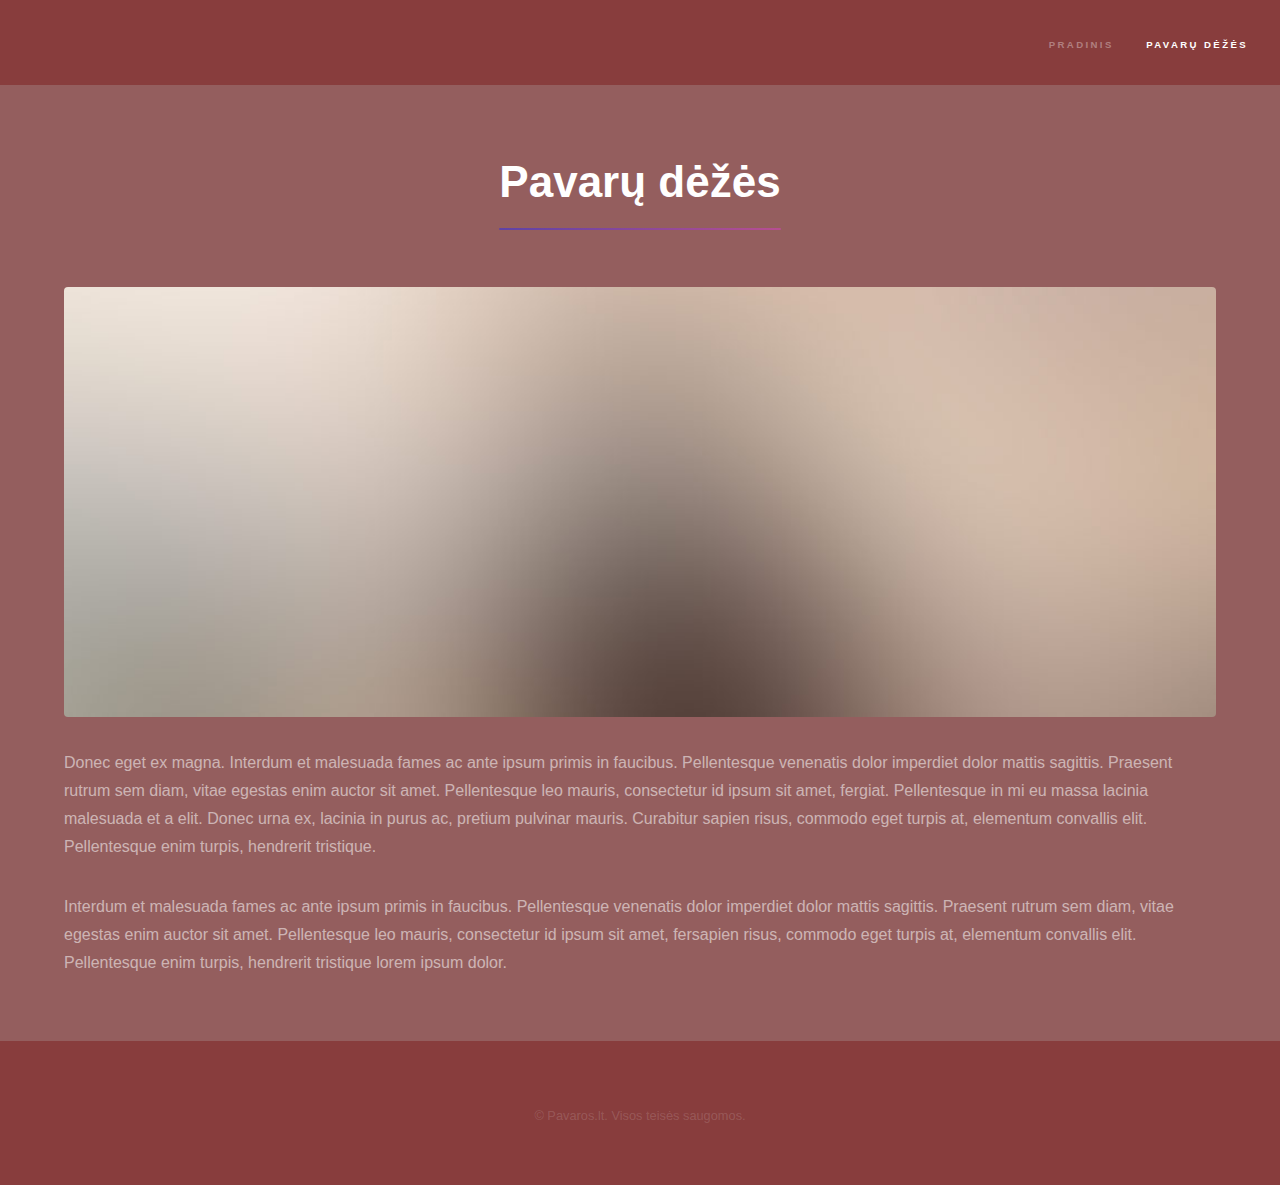
<file: generic.html>
<!DOCTYPE HTML>
<html>
	<head>
		<title>Pavarų dėžių, reduktorių, paskirstymo dėžių, sankabų taisymas.</title>
		<meta charset="utf-8" />
		<meta name="viewport" content="width=device-width, initial-scale=1, user-scalable=no" />
		<link rel="stylesheet" href="assets/css/main.css" />
		<noscript><link rel="stylesheet" href="assets/css/noscript.css" /></noscript>
	</head>
	<body class="is-preload">
			<header id="header">
				<nav>
					<ul>
						<li><a href="index.html">Pradinis</a></li>
						<li><a href="generic.html" class="active">Pavarų dėžės</a></li>
					</ul>
				</nav>
			</header>

		
			<div id="wrapper">
					<section id="main" class="wrapper">
						<div class="inner">
							<h1 class="major">Pavarų dėžės</h1>
							<span class="image fit"><img src="images/pic04.jpg" alt="" /></span>
							<p>Donec eget ex magna. Interdum et malesuada fames ac ante ipsum primis in faucibus. Pellentesque venenatis dolor imperdiet dolor mattis sagittis. Praesent rutrum sem diam, vitae egestas enim auctor sit amet. Pellentesque leo mauris, consectetur id ipsum sit amet, fergiat. Pellentesque in mi eu massa lacinia malesuada et a elit. Donec urna ex, lacinia in purus ac, pretium pulvinar mauris. Curabitur sapien risus, commodo eget turpis at, elementum convallis elit. Pellentesque enim turpis, hendrerit tristique.</p>
							<p>Interdum et malesuada fames ac ante ipsum primis in faucibus. Pellentesque venenatis dolor imperdiet dolor mattis sagittis. Praesent rutrum sem diam, vitae egestas enim auctor sit amet. Pellentesque leo mauris, consectetur id ipsum sit amet, fersapien risus, commodo eget turpis at, elementum convallis elit. Pellentesque enim turpis, hendrerit tristique lorem ipsum dolor.</p>
						</div>
					</section>

			</div>

		
			<footer id="footer" class="wrapper alt">
				<div class="inner">
					<ul class="menu">
						<li>&copy; Pavaros.lt. Visos teisės saugomos.</li>
					</ul>
				</div>
			</footer>

			<script src="assets/js/jquery.min.js"></script>
			<script src="assets/js/jquery.scrollex.min.js"></script>
			<script src="assets/js/jquery.scrolly.min.js"></script>
			<script src="assets/js/browser.min.js"></script>
			<script src="assets/js/breakpoints.min.js"></script>
			<script src="assets/js/util.js"></script>
			<script src="assets/js/main.js"></script>

	</body>
</html>
</file>
<file: assets/css/noscript.css>
/*
	Hyperspace by HTML5 UP
	html5up.net | @ajlkn
	Free for personal and commercial use under the CCA 3.0 license (html5up.net/license)
*/

/* Spotlights */

	.spotlights > section > .image:before {
		opacity: 0 !important;
	}

	.spotlights > section > .content > .inner {
		-moz-transform: none !important;
		-webkit-transform: none !important;
		-ms-transform: none !important;
		transform: none !important;
		opacity: 1 !important;
	}

/* Wrapper */

	.wrapper > .inner {
		opacity: 1 !important;
		-moz-transform: none !important;
		-webkit-transform: none !important;
		-ms-transform: none !important;
		transform: none !important;
	}

/* Sidebar */

	#sidebar > .inner {
		opacity: 1 !important;
	}

	#sidebar nav > ul > li {
		-moz-transform: none !important;
		-webkit-transform: none !important;
		-ms-transform: none !important;
		transform: none !important;
		opacity: 1 !important;
	}
</file>
<file: assets/css/main.css>
@import url(fontawesome-all.min.css);


html, body, div, span, applet, object,
iframe, h1, h2, h3, h4, h5, h6, p, blockquote,
pre, a, abbr, acronym, address, big, cite,
code, del, dfn, em, img, ins, kbd, q, s, samp,
small, strike, strong, sub, sup, tt, var, b,
u, i, center, dl, dt, dd, ol, ul, li, fieldset,
form, label, legend, table, caption, tbody,
tfoot, thead, tr, th, td, article, aside,
canvas, details, embed, figure, figcaption,
footer, header, hgroup, menu, nav, output, ruby,
section, summary, time, mark, audio, video {
	margin: 0;
	padding: 0;
	border: 0;
	font-size: 100%;
	font: inherit;
	vertical-align: baseline;}

article, aside, details, figcaption, figure,
footer, header, hgroup, menu, nav, section {
	display: block;}

#logo {
	width: 500px;
	height: 500px;
	display: flex;
}

body {
	line-height: 1;
}

ol, ul {
	list-style: none;
}

blockquote, q {
	quotes: none;
}

	blockquote:before, blockquote:after, q:before, q:after {
		content: '';
		content: none;
	}

table {
	border-collapse: collapse;
	border-spacing: 0;
}

body {
	-webkit-text-size-adjust: none;
}

mark {
	background-color: transparent;
	color: inherit;
}

input::-moz-focus-inner {
	border: 0;
	padding: 0;
}

input, select, textarea {
	-moz-appearance: none;
	-webkit-appearance: none;
	-ms-appearance: none;
	appearance: none;
}

/* Basic */

	@-ms-viewport {
		width: device-width;
	}

	body {
		-ms-overflow-style: scrollbar;
	}

	@media screen and (max-width: 480px) {

		html, body {
			min-width: 320px;
		}

	}

	html {
		box-sizing: border-box;
	}

	*, *:before, *:after {
		box-sizing: inherit;
	}

	body {
		background: #312450;
	}

		body.is-preload *, body.is-preload *:before, body.is-preload *:after {
			-moz-animation: none !important;
			-webkit-animation: none !important;
			-ms-animation: none !important;
			animation: none !important;
			-moz-transition: none !important;
			-webkit-transition: none !important;
			-ms-transition: none !important;
			transition: none !important;
		}

/* Type */

	body, input, select, textarea {
		color: rgba(255, 255, 255, 0.55);
		font-family: Arial, Helvetica, sans-serif;
		font-size: 16.5pt;
		font-weight: normal;
		line-height: 1.75;
	}

		@media screen and (max-width: 1680px) {

			body, input, select, textarea {
				font-size: 13pt;
			}

		}

		@media screen and (max-width: 1280px) {

			body, input, select, textarea {
				font-size: 12pt;
			}

		}

		@media screen and (max-width: 360px) {

			body, input, select, textarea {
				font-size: 11pt;
			}

		}

	a {
		-moz-transition: color 0.2s ease, border-bottom-color 0.2s ease;
		-webkit-transition: color 0.2s ease, border-bottom-color 0.2s ease;
		-ms-transition: color 0.2s ease, border-bottom-color 0.2s ease;
		transition: color 0.2s ease, border-bottom-color 0.2s ease;
		border-bottom: dotted 1px rgba(255, 255, 255, 0.35);
		color: inherit;
		text-decoration: none;
	}

		a:hover {
			border-bottom-color: transparent;
			color: #ffffff;
		}

	strong, b {
		color: #ffffff;
		font-weight: bold;
	}

	em, i {
		font-style: italic;
	}

	p {
		margin: 0 0 2em 0;
	}

	h1, h2, h3, h4, h5, h6 {
		color: #ffffff;
		font-weight: bold;
		line-height: 1.5;
		margin: 0 0 0.5em 0;
	}

		h1 a, h2 a, h3 a, h4 a, h5 a, h6 a {
			color: inherit;
			text-decoration: none;
		}

	h1 {
		font-size: 2.75em;
		display: flex;
		justify-content: center;
		align-self: center;
	}

		h1.major {
			margin: 0 0 1.3em 0;
			position: relative;
			padding-bottom: 0.35em;
		}

			h1.major:after {
				background-image: -moz-linear-gradient(to right, #5e42a6, #b74e91);
				background-image: -webkit-linear-gradient(to right, #5e42a6, #b74e91);
				background-image: -ms-linear-gradient(to right, #5e42a6, #b74e91);
				background-image: linear-gradient(to right, #5e42a6, #b74e91);
				-moz-transition: max-width 0.2s ease;
				-webkit-transition: max-width 0.2s ease;
				-ms-transition: max-width 0.2s ease;
				transition: max-width 0.2s ease;
				border-radius: 0.2em;
				bottom: 0;
				content: '';
				height: 0.05em;
				position: absolute;
				right: 0;
				width: 100%;
			}

	h2 {
		font-size: 1.75em;
	}

	h3 {
		font-size: 1.1em;
	}

	h4 {
		font-size: 1em;
	}

	h5 {
		font-size: 0.8em;
	}

	h6 {
		font-size: 0.6em;
	}

	@media screen and (max-width: 736px) {

		h1 {
			font-size: 2em;
		}

		h2 {
			font-size: 1.25em;
		}

		h3 {
			font-size: 1em;
		}

		h4 {
			font-size: 0.8em;
		}

		h5 {
			font-size: 0.6em;
		}

		h6 {
			font-size: 0.6em;
		}

	}

	sub {
		font-size: 0.8em;
		position: relative;
		top: 0.5em;
	}

	sup {
		font-size: 0.8em;
		position: relative;
		top: -0.5em;
	}

	blockquote {
		border-left: solid 4px rgba(255, 255, 255, 0.15);
		font-style: italic;
		margin: 0 0 2em 0;
		padding: 0.5em 0 0.5em 2em;
	}

	code {
		background: rgba(255, 255, 255, 0.05);
		border-radius: 0.25em;
		border: solid 1px rgba(255, 255, 255, 0.15);
		font-family: "Courier New", monospace;
		font-size: 0.9em;
		margin: 0 0.25em;
		padding: 0.25em 0.65em;
	}

	pre {
		-webkit-overflow-scrolling: touch;
		font-family: "Courier New", monospace;
		font-size: 0.9em;
		margin: 0 0 2em 0;
	}

		pre code {
			display: block;
			line-height: 1.75em;
			padding: 1em 1.5em;
			overflow-x: auto;
		}

	hr {
		border: 0;
		border-bottom: solid 1px rgba(255, 255, 255, 0.15);
		margin: 2em 0;
	}

		hr.major {
			margin: 3em 0;
		}

	.align-left {
		text-align: left;
	}

	.align-center {
		text-align: center;
	}

	.align-right {
		text-align: right;
	}

/* Row */

	.row {
		display: flex;
		flex-wrap: wrap;
		box-sizing: border-box;
		align-items: stretch;
	}

		.row > * {
			box-sizing: border-box;
		}

		.row.gtr-uniform > * > :last-child {
			margin-bottom: 0;
		}

		.row.aln-left {
			justify-content: flex-start;
		}

		.row.aln-center {
			justify-content: center;
		}

		.row.aln-right {
			justify-content: flex-end;
		}

		.row.aln-top {
			align-items: flex-start;
		}

		.row.aln-middle {
			align-items: center;
		}

		.row.aln-bottom {
			align-items: flex-end;
		}

		.row > .imp {
			order: -1;
		}

		.row > .col-1 {
			width: 8.33333%;
		}

		.row > .off-1 {
			margin-left: 8.33333%;
		}

		.row > .col-2 {
			width: 16.66667%;
		}

		.row > .off-2 {
			margin-left: 16.66667%;
		}

		.row > .col-3 {
			width: 25%;
		}

		.row > .off-3 {
			margin-left: 25%;
		}

		.row > .col-4 {
			width: 33.33333%;
		}

		.row > .off-4 {
			margin-left: 33.33333%;
		}

		.row > .col-5 {
			width: 41.66667%;
		}

		.row > .off-5 {
			margin-left: 41.66667%;
		}

		.row > .col-6 {
			width: 50%;
		}

		.row > .off-6 {
			margin-left: 50%;
		}

		.row > .col-7 {
			width: 58.33333%;
		}

		.row > .off-7 {
			margin-left: 58.33333%;
		}

		.row > .col-8 {
			width: 66.66667%;
		}

		.row > .off-8 {
			margin-left: 66.66667%;
		}

		.row > .col-9 {
			width: 75%;
		}

		.row > .off-9 {
			margin-left: 75%;
		}

		.row > .col-10 {
			width: 83.33333%;
		}

		.row > .off-10 {
			margin-left: 83.33333%;
		}

		.row > .col-11 {
			width: 91.66667%;
		}

		.row > .off-11 {
			margin-left: 91.66667%;
		}

		.row > .col-12 {
			width: 100%;
		}

		.row > .off-12 {
			margin-left: 100%;
		}

		.row.gtr-0 {
			margin-top: 0;
			margin-left: 0em;
		}

			.row.gtr-0 > * {
				padding: 0 0 0 0em;
			}

			.row.gtr-0.gtr-uniform {
				margin-top: 0em;
			}

				.row.gtr-0.gtr-uniform > * {
					padding-top: 0em;
				}

		.row.gtr-25 {
			margin-top: 0;
			margin-left: -0.375em;
		}

			.row.gtr-25 > * {
				padding: 0 0 0 0.375em;
			}

			.row.gtr-25.gtr-uniform {
				margin-top: -0.375em;
			}

				.row.gtr-25.gtr-uniform > * {
					padding-top: 0.375em;
				}

		.row.gtr-50 {
			margin-top: 0;
			margin-left: -0.75em;
		}

			.row.gtr-50 > * {
				padding: 0 0 0 0.75em;
			}

			.row.gtr-50.gtr-uniform {
				margin-top: -0.75em;
			}

				.row.gtr-50.gtr-uniform > * {
					padding-top: 0.75em;
				}

		.row {
			margin-top: 0;
			margin-left: -1.5em;
		}

			.row > * {
				padding: 0 0 0 1.5em;
			}

			.row.gtr-uniform {
				margin-top: -1.5em;
			}

				.row.gtr-uniform > * {
					padding-top: 1.5em;
				}

		.row.gtr-150 {
			margin-top: 0;
			margin-left: -2.25em;
		}

			.row.gtr-150 > * {
				padding: 0 0 0 2.25em;
			}

			.row.gtr-150.gtr-uniform {
				margin-top: -2.25em;
			}

				.row.gtr-150.gtr-uniform > * {
					padding-top: 2.25em;
				}

		.row.gtr-200 {
			margin-top: 0;
			margin-left: -3em;
		}

			.row.gtr-200 > * {
				padding: 0 0 0 3em;
			}

			.row.gtr-200.gtr-uniform {
				margin-top: -3em;
			}

				.row.gtr-200.gtr-uniform > * {
					padding-top: 3em;
				}

		@media screen and (max-width: 1680px) {

			.row {
				display: flex;
				flex-wrap: wrap;
				box-sizing: border-box;
				align-items: stretch;
			}

				.row > * {
					box-sizing: border-box;
				}

				.row.gtr-uniform > * > :last-child {
					margin-bottom: 0;
				}

				.row.aln-left {
					justify-content: flex-start;
				}

				.row.aln-center {
					justify-content: center;
				}

				.row.aln-right {
					justify-content: flex-end;
				}

				.row.aln-top {
					align-items: flex-start;
				}

				.row.aln-middle {
					align-items: center;
				}

				.row.aln-bottom {
					align-items: flex-end;
				}

				.row > .imp-xlarge {
					order: -1;
				}

				.row > .col-1-xlarge {
					width: 8.33333%;
				}

				.row > .off-1-xlarge {
					margin-left: 8.33333%;
				}

				.row > .col-2-xlarge {
					width: 16.66667%;
				}

				.row > .off-2-xlarge {
					margin-left: 16.66667%;
				}

				.row > .col-3-xlarge {
					width: 25%;
				}

				.row > .off-3-xlarge {
					margin-left: 25%;
				}

				.row > .col-4-xlarge {
					width: 33.33333%;
				}

				.row > .off-4-xlarge {
					margin-left: 33.33333%;
				}

				.row > .col-5-xlarge {
					width: 41.66667%;
				}

				.row > .off-5-xlarge {
					margin-left: 41.66667%;
				}

				.row > .col-6-xlarge {
					width: 50%;
				}

				.row > .off-6-xlarge {
					margin-left: 50%;
				}

				.row > .col-7-xlarge {
					width: 58.33333%;
				}

				.row > .off-7-xlarge {
					margin-left: 58.33333%;
				}

				.row > .col-8-xlarge {
					width: 66.66667%;
				}

				.row > .off-8-xlarge {
					margin-left: 66.66667%;
				}

				.row > .col-9-xlarge {
					width: 75%;
				}

				.row > .off-9-xlarge {
					margin-left: 75%;
				}

				.row > .col-10-xlarge {
					width: 83.33333%;
				}

				.row > .off-10-xlarge {
					margin-left: 83.33333%;
				}

				.row > .col-11-xlarge {
					width: 91.66667%;
				}

				.row > .off-11-xlarge {
					margin-left: 91.66667%;
				}

				.row > .col-12-xlarge {
					width: 100%;
				}

				.row > .off-12-xlarge {
					margin-left: 100%;
				}

				.row.gtr-0 {
					margin-top: 0;
					margin-left: 0em;
				}

					.row.gtr-0 > * {
						padding: 0 0 0 0em;
					}

					.row.gtr-0.gtr-uniform {
						margin-top: 0em;
					}

						.row.gtr-0.gtr-uniform > * {
							padding-top: 0em;
						}

				.row.gtr-25 {
					margin-top: 0;
					margin-left: -0.375em;
				}

					.row.gtr-25 > * {
						padding: 0 0 0 0.375em;
					}

					.row.gtr-25.gtr-uniform {
						margin-top: -0.375em;
					}

						.row.gtr-25.gtr-uniform > * {
							padding-top: 0.375em;
						}

				.row.gtr-50 {
					margin-top: 0;
					margin-left: -0.75em;
				}

					.row.gtr-50 > * {
						padding: 0 0 0 0.75em;
					}

					.row.gtr-50.gtr-uniform {
						margin-top: -0.75em;
					}

						.row.gtr-50.gtr-uniform > * {
							padding-top: 0.75em;
						}

				.row {
					margin-top: 0;
					margin-left: -1.5em;
				}

					.row > * {
						padding: 0 0 0 1.5em;
					}

					.row.gtr-uniform {
						margin-top: -1.5em;
					}

						.row.gtr-uniform > * {
							padding-top: 1.5em;
						}

				.row.gtr-150 {
					margin-top: 0;
					margin-left: -2.25em;
				}

					.row.gtr-150 > * {
						padding: 0 0 0 2.25em;
					}

					.row.gtr-150.gtr-uniform {
						margin-top: -2.25em;
					}

						.row.gtr-150.gtr-uniform > * {
							padding-top: 2.25em;
						}

				.row.gtr-200 {
					margin-top: 0;
					margin-left: -3em;
				}

					.row.gtr-200 > * {
						padding: 0 0 0 3em;
					}

					.row.gtr-200.gtr-uniform {
						margin-top: -3em;
					}

						.row.gtr-200.gtr-uniform > * {
							padding-top: 3em;
						}

		}

		@media screen and (max-width: 1280px) {

			.row {
				display: flex;
				flex-wrap: wrap;
				box-sizing: border-box;
				align-items: stretch;
			}

				.row > * {
					box-sizing: border-box;
				}

				.row.gtr-uniform > * > :last-child {
					margin-bottom: 0;
				}

				.row.aln-left {
					justify-content: flex-start;
				}

				.row.aln-center {
					justify-content: center;
				}

				.row.aln-right {
					justify-content: flex-end;
				}

				.row.aln-top {
					align-items: flex-start;
				}

				.row.aln-middle {
					align-items: center;
				}

				.row.aln-bottom {
					align-items: flex-end;
				}

				.row > .imp-large {
					order: -1;
				}

				.row > .col-1-large {
					width: 8.33333%;
				}

				.row > .off-1-large {
					margin-left: 8.33333%;
				}

				.row > .col-2-large {
					width: 16.66667%;
				}

				.row > .off-2-large {
					margin-left: 16.66667%;
				}

				.row > .col-3-large {
					width: 25%;
				}

				.row > .off-3-large {
					margin-left: 25%;
				}

				.row > .col-4-large {
					width: 33.33333%;
				}

				.row > .off-4-large {
					margin-left: 33.33333%;
				}

				.row > .col-5-large {
					width: 41.66667%;
				}

				.row > .off-5-large {
					margin-left: 41.66667%;
				}

				.row > .col-6-large {
					width: 50%;
				}

				.row > .off-6-large {
					margin-left: 50%;
				}

				.row > .col-7-large {
					width: 58.33333%;
				}

				.row > .off-7-large {
					margin-left: 58.33333%;
				}

				.row > .col-8-large {
					width: 66.66667%;
				}

				.row > .off-8-large {
					margin-left: 66.66667%;
				}

				.row > .col-9-large {
					width: 75%;
				}

				.row > .off-9-large {
					margin-left: 75%;
				}

				.row > .col-10-large {
					width: 83.33333%;
				}

				.row > .off-10-large {
					margin-left: 83.33333%;
				}

				.row > .col-11-large {
					width: 91.66667%;
				}

				.row > .off-11-large {
					margin-left: 91.66667%;
				}

				.row > .col-12-large {
					width: 100%;
				}

				.row > .off-12-large {
					margin-left: 100%;
				}

				.row.gtr-0 {
					margin-top: 0;
					margin-left: 0em;
				}

					.row.gtr-0 > * {
						padding: 0 0 0 0em;
					}

					.row.gtr-0.gtr-uniform {
						margin-top: 0em;
					}

						.row.gtr-0.gtr-uniform > * {
							padding-top: 0em;
						}

				.row.gtr-25 {
					margin-top: 0;
					margin-left: -0.375em;
				}

					.row.gtr-25 > * {
						padding: 0 0 0 0.375em;
					}

					.row.gtr-25.gtr-uniform {
						margin-top: -0.375em;
					}

						.row.gtr-25.gtr-uniform > * {
							padding-top: 0.375em;
						}

				.row.gtr-50 {
					margin-top: 0;
					margin-left: -0.75em;
				}

					.row.gtr-50 > * {
						padding: 0 0 0 0.75em;
					}

					.row.gtr-50.gtr-uniform {
						margin-top: -0.75em;
					}

						.row.gtr-50.gtr-uniform > * {
							padding-top: 0.75em;
						}

				.row {
					margin-top: 0;
					margin-left: -1.5em;
				}

					.row > * {
						padding: 0 0 0 1.5em;
					}

					.row.gtr-uniform {
						margin-top: -1.5em;
					}

						.row.gtr-uniform > * {
							padding-top: 1.5em;
						}

				.row.gtr-150 {
					margin-top: 0;
					margin-left: -2.25em;
				}

					.row.gtr-150 > * {
						padding: 0 0 0 2.25em;
					}

					.row.gtr-150.gtr-uniform {
						margin-top: -2.25em;
					}

						.row.gtr-150.gtr-uniform > * {
							padding-top: 2.25em;
						}

				.row.gtr-200 {
					margin-top: 0;
					margin-left: -3em;
				}

					.row.gtr-200 > * {
						padding: 0 0 0 3em;
					}

					.row.gtr-200.gtr-uniform {
						margin-top: -3em;
					}

						.row.gtr-200.gtr-uniform > * {
							padding-top: 3em;
						}

		}

		@media screen and (max-width: 980px) {

			.row {
				display: flex;
				flex-wrap: wrap;
				box-sizing: border-box;
				align-items: stretch;
			}

				.row > * {
					box-sizing: border-box;
				}

				.row.gtr-uniform > * > :last-child {
					margin-bottom: 0;
				}

				.row.aln-left {
					justify-content: flex-start;
				}

				.row.aln-center {
					justify-content: center;
				}

				.row.aln-right {
					justify-content: flex-end;
				}

				.row.aln-top {
					align-items: flex-start;
				}

				.row.aln-middle {
					align-items: center;
				}

				.row.aln-bottom {
					align-items: flex-end;
				}

				.row > .imp-medium {
					order: -1;
				}

				.row > .col-1-medium {
					width: 8.33333%;
				}

				.row > .off-1-medium {
					margin-left: 8.33333%;
				}

				.row > .col-2-medium {
					width: 16.66667%;
				}

				.row > .off-2-medium {
					margin-left: 16.66667%;
				}

				.row > .col-3-medium {
					width: 25%;
				}

				.row > .off-3-medium {
					margin-left: 25%;
				}

				.row > .col-4-medium {
					width: 33.33333%;
				}

				.row > .off-4-medium {
					margin-left: 33.33333%;
				}

				.row > .col-5-medium {
					width: 41.66667%;
				}

				.row > .off-5-medium {
					margin-left: 41.66667%;
				}

				.row > .col-6-medium {
					width: 50%;
				}

				.row > .off-6-medium {
					margin-left: 50%;
				}

				.row > .col-7-medium {
					width: 58.33333%;
				}

				.row > .off-7-medium {
					margin-left: 58.33333%;
				}

				.row > .col-8-medium {
					width: 66.66667%;
				}

				.row > .off-8-medium {
					margin-left: 66.66667%;
				}

				.row > .col-9-medium {
					width: 75%;
				}

				.row > .off-9-medium {
					margin-left: 75%;
				}

				.row > .col-10-medium {
					width: 83.33333%;
				}

				.row > .off-10-medium {
					margin-left: 83.33333%;
				}

				.row > .col-11-medium {
					width: 91.66667%;
				}

				.row > .off-11-medium {
					margin-left: 91.66667%;
				}

				.row > .col-12-medium {
					width: 100%;
				}

				.row > .off-12-medium {
					margin-left: 100%;
				}

				.row.gtr-0 {
					margin-top: 0;
					margin-left: 0em;
				}

					.row.gtr-0 > * {
						padding: 0 0 0 0em;
					}

					.row.gtr-0.gtr-uniform {
						margin-top: 0em;
					}

						.row.gtr-0.gtr-uniform > * {
							padding-top: 0em;
						}

				.row.gtr-25 {
					margin-top: 0;
					margin-left: -0.375em;
				}

					.row.gtr-25 > * {
						padding: 0 0 0 0.375em;
					}

					.row.gtr-25.gtr-uniform {
						margin-top: -0.375em;
					}

						.row.gtr-25.gtr-uniform > * {
							padding-top: 0.375em;
						}

				.row.gtr-50 {
					margin-top: 0;
					margin-left: -0.75em;
				}

					.row.gtr-50 > * {
						padding: 0 0 0 0.75em;
					}

					.row.gtr-50.gtr-uniform {
						margin-top: -0.75em;
					}

						.row.gtr-50.gtr-uniform > * {
							padding-top: 0.75em;
						}

				.row {
					margin-top: 0;
					margin-left: -1.5em;
				}

					.row > * {
						padding: 0 0 0 1.5em;
					}

					.row.gtr-uniform {
						margin-top: -1.5em;
					}

						.row.gtr-uniform > * {
							padding-top: 1.5em;
						}

				.row.gtr-150 {
					margin-top: 0;
					margin-left: -2.25em;
				}

					.row.gtr-150 > * {
						padding: 0 0 0 2.25em;
					}

					.row.gtr-150.gtr-uniform {
						margin-top: -2.25em;
					}

						.row.gtr-150.gtr-uniform > * {
							padding-top: 2.25em;
						}

				.row.gtr-200 {
					margin-top: 0;
					margin-left: -3em;
				}

					.row.gtr-200 > * {
						padding: 0 0 0 3em;
					}

					.row.gtr-200.gtr-uniform {
						margin-top: -3em;
					}

						.row.gtr-200.gtr-uniform > * {
							padding-top: 3em;
						}

		}

		@media screen and (max-width: 736px) {

			.row {
				display: flex;
				flex-wrap: wrap;
				box-sizing: border-box;
				align-items: stretch;
			}

				.row > * {
					box-sizing: border-box;
				}

				.row.gtr-uniform > * > :last-child {
					margin-bottom: 0;
				}

				.row.aln-left {
					justify-content: flex-start;
				}

				.row.aln-center {
					justify-content: center;
				}

				.row.aln-right {
					justify-content: flex-end;
				}

				.row.aln-top {
					align-items: flex-start;
				}

				.row.aln-middle {
					align-items: center;
				}

				.row.aln-bottom {
					align-items: flex-end;
				}

				.row > .imp-small {
					order: -1;
				}

				.row > .col-1-small {
					width: 8.33333%;
				}

				.row > .off-1-small {
					margin-left: 8.33333%;
				}

				.row > .col-2-small {
					width: 16.66667%;
				}

				.row > .off-2-small {
					margin-left: 16.66667%;
				}

				.row > .col-3-small {
					width: 25%;
				}

				.row > .off-3-small {
					margin-left: 25%;
				}

				.row > .col-4-small {
					width: 33.33333%;
				}

				.row > .off-4-small {
					margin-left: 33.33333%;
				}

				.row > .col-5-small {
					width: 41.66667%;
				}

				.row > .off-5-small {
					margin-left: 41.66667%;
				}

				.row > .col-6-small {
					width: 50%;
				}

				.row > .off-6-small {
					margin-left: 50%;
				}

				.row > .col-7-small {
					width: 58.33333%;
				}

				.row > .off-7-small {
					margin-left: 58.33333%;
				}

				.row > .col-8-small {
					width: 66.66667%;
				}

				.row > .off-8-small {
					margin-left: 66.66667%;
				}

				.row > .col-9-small {
					width: 75%;
				}

				.row > .off-9-small {
					margin-left: 75%;
				}

				.row > .col-10-small {
					width: 83.33333%;
				}

				.row > .off-10-small {
					margin-left: 83.33333%;
				}

				.row > .col-11-small {
					width: 91.66667%;
				}

				.row > .off-11-small {
					margin-left: 91.66667%;
				}

				.row > .col-12-small {
					width: 100%;
				}

				.row > .off-12-small {
					margin-left: 100%;
				}

				.row.gtr-0 {
					margin-top: 0;
					margin-left: 0em;
				}

					.row.gtr-0 > * {
						padding: 0 0 0 0em;
					}

					.row.gtr-0.gtr-uniform {
						margin-top: 0em;
					}

						.row.gtr-0.gtr-uniform > * {
							padding-top: 0em;
						}

				.row.gtr-25 {
					margin-top: 0;
					margin-left: -0.375em;
				}

					.row.gtr-25 > * {
						padding: 0 0 0 0.375em;
					}

					.row.gtr-25.gtr-uniform {
						margin-top: -0.375em;
					}

						.row.gtr-25.gtr-uniform > * {
							padding-top: 0.375em;
						}

				.row.gtr-50 {
					margin-top: 0;
					margin-left: -0.75em;
				}

					.row.gtr-50 > * {
						padding: 0 0 0 0.75em;
					}

					.row.gtr-50.gtr-uniform {
						margin-top: -0.75em;
					}

						.row.gtr-50.gtr-uniform > * {
							padding-top: 0.75em;
						}

				.row {
					margin-top: 0;
					margin-left: -1.5em;
				}

					.row > * {
						padding: 0 0 0 1.5em;
					}

					.row.gtr-uniform {
						margin-top: -1.5em;
					}

						.row.gtr-uniform > * {
							padding-top: 1.5em;
						}

				.row.gtr-150 {
					margin-top: 0;
					margin-left: -2.25em;
				}

					.row.gtr-150 > * {
						padding: 0 0 0 2.25em;
					}

					.row.gtr-150.gtr-uniform {
						margin-top: -2.25em;
					}

						.row.gtr-150.gtr-uniform > * {
							padding-top: 2.25em;
						}

				.row.gtr-200 {
					margin-top: 0;
					margin-left: -3em;
				}

					.row.gtr-200 > * {
						padding: 0 0 0 3em;
					}

					.row.gtr-200.gtr-uniform {
						margin-top: -3em;
					}

						.row.gtr-200.gtr-uniform > * {
							padding-top: 3em;
						}

		}

		@media screen and (max-width: 480px) {

			.row {
				display: flex;
				flex-wrap: wrap;
				box-sizing: border-box;
				align-items: stretch;
			}

				.row > * {
					box-sizing: border-box;
				}

				.row.gtr-uniform > * > :last-child {
					margin-bottom: 0;
				}

				.row.aln-left {
					justify-content: flex-start;
				}

				.row.aln-center {
					justify-content: center;
				}

				.row.aln-right {
					justify-content: flex-end;
				}

				.row.aln-top {
					align-items: flex-start;
				}

				.row.aln-middle {
					align-items: center;
				}

				.row.aln-bottom {
					align-items: flex-end;
				}

				.row > .imp-xsmall {
					order: -1;
				}

				.row > .col-1-xsmall {
					width: 8.33333%;
				}

				.row > .off-1-xsmall {
					margin-left: 8.33333%;
				}

				.row > .col-2-xsmall {
					width: 16.66667%;
				}

				.row > .off-2-xsmall {
					margin-left: 16.66667%;
				}

				.row > .col-3-xsmall {
					width: 25%;
				}

				.row > .off-3-xsmall {
					margin-left: 25%;
				}

				.row > .col-4-xsmall {
					width: 33.33333%;
				}

				.row > .off-4-xsmall {
					margin-left: 33.33333%;
				}

				.row > .col-5-xsmall {
					width: 41.66667%;
				}

				.row > .off-5-xsmall {
					margin-left: 41.66667%;
				}

				.row > .col-6-xsmall {
					width: 50%;
				}

				.row > .off-6-xsmall {
					margin-left: 50%;
				}

				.row > .col-7-xsmall {
					width: 58.33333%;
				}

				.row > .off-7-xsmall {
					margin-left: 58.33333%;
				}

				.row > .col-8-xsmall {
					width: 66.66667%;
				}

				.row > .off-8-xsmall {
					margin-left: 66.66667%;
				}

				.row > .col-9-xsmall {
					width: 75%;
				}

				.row > .off-9-xsmall {
					margin-left: 75%;
				}

				.row > .col-10-xsmall {
					width: 83.33333%;
				}

				.row > .off-10-xsmall {
					margin-left: 83.33333%;
				}

				.row > .col-11-xsmall {
					width: 91.66667%;
				}

				.row > .off-11-xsmall {
					margin-left: 91.66667%;
				}

				.row > .col-12-xsmall {
					width: 100%;
				}

				.row > .off-12-xsmall {
					margin-left: 100%;
				}

				.row.gtr-0 {
					margin-top: 0;
					margin-left: 0em;
				}

					.row.gtr-0 > * {
						padding: 0 0 0 0em;
					}

					.row.gtr-0.gtr-uniform {
						margin-top: 0em;
					}

						.row.gtr-0.gtr-uniform > * {
							padding-top: 0em;
						}

				.row.gtr-25 {
					margin-top: 0;
					margin-left: -0.375em;
				}

					.row.gtr-25 > * {
						padding: 0 0 0 0.375em;
					}

					.row.gtr-25.gtr-uniform {
						margin-top: -0.375em;
					}

						.row.gtr-25.gtr-uniform > * {
							padding-top: 0.375em;
						}

				.row.gtr-50 {
					margin-top: 0;
					margin-left: -0.75em;
				}

					.row.gtr-50 > * {
						padding: 0 0 0 0.75em;
					}

					.row.gtr-50.gtr-uniform {
						margin-top: -0.75em;
					}

						.row.gtr-50.gtr-uniform > * {
							padding-top: 0.75em;
						}

				.row {
					margin-top: 0;
					margin-left: -1.5em;
				}

					.row > * {
						padding: 0 0 0 1.5em;
					}

					.row.gtr-uniform {
						margin-top: -1.5em;
					}

						.row.gtr-uniform > * {
							padding-top: 1.5em;
						}

				.row.gtr-150 {
					margin-top: 0;
					margin-left: -2.25em;
				}

					.row.gtr-150 > * {
						padding: 0 0 0 2.25em;
					}

					.row.gtr-150.gtr-uniform {
						margin-top: -2.25em;
					}

						.row.gtr-150.gtr-uniform > * {
							padding-top: 2.25em;
						}

				.row.gtr-200 {
					margin-top: 0;
					margin-left: -3em;
				}

					.row.gtr-200 > * {
						padding: 0 0 0 3em;
					}

					.row.gtr-200.gtr-uniform {
						margin-top: -3em;
					}

						.row.gtr-200.gtr-uniform > * {
							padding-top: 3em;
						}

		}

/* Box */

	.box {
		border-radius: 0.25em;
		border: solid 1px rgba(255, 255, 255, 0.15);
		margin-bottom: 2em;
		padding: 1.5em;
	}

		.box > :last-child,
		.box > :last-child > :last-child,
		.box > :last-child > :last-child > :last-child {
			margin-bottom: 0;
		}

		.box.alt {
			border: 0;
			border-radius: 0;
			padding: 0;
		}

/* Button */

	input[type="submit"],
	input[type="reset"],
	input[type="button"],
	button,
	.button {
		-moz-appearance: none;
		-webkit-appearance: none;
		-ms-appearance: none;
		appearance: none;
		-moz-transition: border-color 0.2s ease;
		-webkit-transition: border-color 0.2s ease;
		-ms-transition: border-color 0.2s ease;
		transition: border-color 0.2s ease;
		background-color: transparent;
		border: solid 1px !important;
		border-color: rgba(255, 255, 255, 0.15) !important;
		border-radius: 3em;
		color: #ffffff !important;
		cursor: pointer;
		display: inline-block;
		font-size: 0.6em;
		font-weight: bold;
		height: calc(4.75em + 2px);
		letter-spacing: 0.25em;
		line-height: 4.75em;
		outline: 0;
		padding: 0 3.75em;
		position: relative;
		text-align: center;
		text-decoration: none;
		text-transform: uppercase;
		white-space: nowrap;
	}

		input[type="submit"]:after,
		input[type="reset"]:after,
		input[type="button"]:after,
		button:after,
		.button:after {
			-moz-transform: scale(0.25);
			-webkit-transform: scale(0.25);
			-ms-transform: scale(0.25);
			transform: scale(0.25);
			pointer-events: none;
			-moz-transition: opacity 0.2s ease, -moz-transform 0.2s ease;
			-webkit-transition: opacity 0.2s ease, -webkit-transform 0.2s ease;
			-ms-transition: opacity 0.2s ease, -ms-transform 0.2s ease;
			transition: opacity 0.2s ease, transform 0.2s ease;
			background: #ffffff;
			border-radius: 3em;
			content: '';
			height: 100%;
			left: 0;
			opacity: 0;
			position: absolute;
			top: 0;
			width: 100%;
		}

		input[type="submit"].icon:before,
		input[type="reset"].icon:before,
		input[type="button"].icon:before,
		button.icon:before,
		.button.icon:before {
			margin-right: 0.75em;
		}

		input[type="submit"].fit,
		input[type="reset"].fit,
		input[type="button"].fit,
		button.fit,
		.button.fit {
			width: 100%;
		}

		input[type="submit"].small,
		input[type="reset"].small,
		input[type="button"].small,
		button.small,
		.button.small {
			font-size: 0.4em;
		}

		input[type="submit"].large,
		input[type="reset"].large,
		input[type="button"].large,
		button.large,
		.button.large {
			font-size: 0.8em;
		}

		input[type="submit"].primary,
		input[type="reset"].primary,
		input[type="button"].primary,
		button.primary,
		.button.primary {
			background-color: #ffffff;
			color: #312450 !important;
		}

			input[type="submit"].primary:after,
			input[type="reset"].primary:after,
			input[type="button"].primary:after,
			button.primary:after,
			.button.primary:after {
				display: none;
			}

		input[type="submit"].disabled, input[type="submit"]:disabled,
		input[type="reset"].disabled,
		input[type="reset"]:disabled,
		input[type="button"].disabled,
		input[type="button"]:disabled,
		button.disabled,
		button:disabled,
		.button.disabled,
		.button:disabled {
			cursor: default;
			opacity: 0.5;
			pointer-events: none;
		}

		input[type="submit"]:hover,
		input[type="reset"]:hover,
		input[type="button"]:hover,
		button:hover,
		.button:hover {
			border-color: rgba(255, 255, 255, 0.55) !important;
		}

			input[type="submit"]:hover:after,
			input[type="reset"]:hover:after,
			input[type="button"]:hover:after,
			button:hover:after,
			.button:hover:after {
				opacity: 0.05;
				-moz-transform: scale(1);
				-webkit-transform: scale(1);
				-ms-transform: scale(1);
				transform: scale(1);
			}

			input[type="submit"]:hover:active,
			input[type="reset"]:hover:active,
			input[type="button"]:hover:active,
			button:hover:active,
			.button:hover:active {
				border-color: #ffffff !important;
			}

				input[type="submit"]:hover:active:after,
				input[type="reset"]:hover:active:after,
				input[type="button"]:hover:active:after,
				button:hover:active:after,
				.button:hover:active:after {
					opacity: 0.1;
				}

/* Features */

	.features {
		display: -moz-flex;
		display: -webkit-flex;
		display: -ms-flex;
		display: flex;
		-moz-flex-wrap: wrap;
		-webkit-flex-wrap: wrap;
		-ms-flex-wrap: wrap;
		flex-wrap: wrap;
		border-radius: 0.25em;
		border: solid 1px rgba(255, 255, 255, 0.15);
		background: rgba(255, 255, 255, 0.05);
		margin: 0 0 2em 0;
	}

		.features section {
			padding: 3.5em 3em 1em 7em ;
			width: 50%;
			border-top: solid 1px rgba(255, 255, 255, 0.15);
			position: relative;
		}

			.features section:nth-child(-n + 2) {
				border-top-width: 0;
			}

			.features section:nth-child(2n) {
				border-left: solid 1px rgba(255, 255, 255, 0.15);
			}

			.features section .icon {
				-moz-transition: opacity 0.5s ease, -moz-transform 0.5s ease;
				-webkit-transition: opacity 0.5s ease, -webkit-transform 0.5s ease;
				-ms-transition: opacity 0.5s ease, -ms-transform 0.5s ease;
				transition: opacity 0.5s ease, transform 0.5s ease;
				-moz-transition-delay: 1s;
				-webkit-transition-delay: 1s;
				-ms-transition-delay: 1s;
				transition-delay: 1s;
				-moz-transform: scale(1);
				-webkit-transform: scale(1);
				-ms-transform: scale(1);
				transform: scale(1);
				position: absolute;
				left: 3em;
				top: 3em;
				opacity: 1;
			}

			.features section:nth-child(1) .icon {
				-moz-transition-delay: 0.15s;
				-webkit-transition-delay: 0.15s;
				-ms-transition-delay: 0.15s;
				transition-delay: 0.15s;
			}

			.features section:nth-child(2) .icon {
				-moz-transition-delay: 0.3s;
				-webkit-transition-delay: 0.3s;
				-ms-transition-delay: 0.3s;
				transition-delay: 0.3s;
			}

			.features section:nth-child(3) .icon {
				-moz-transition-delay: 0.45s;
				-webkit-transition-delay: 0.45s;
				-ms-transition-delay: 0.45s;
				transition-delay: 0.45s;
			}

			.features section:nth-child(4) .icon {
				-moz-transition-delay: 0.6s;
				-webkit-transition-delay: 0.6s;
				-ms-transition-delay: 0.6s;
				transition-delay: 0.6s;
			}

			.features section:nth-child(5) .icon {
				-moz-transition-delay: 0.75s;
				-webkit-transition-delay: 0.75s;
				-ms-transition-delay: 0.75s;
				transition-delay: 0.75s;
			}

			.features section:nth-child(6) .icon {
				-moz-transition-delay: 0.9s;
				-webkit-transition-delay: 0.9s;
				-ms-transition-delay: 0.9s;
				transition-delay: 0.9s;
			}

			.features section:nth-child(7) .icon {
				-moz-transition-delay: 1.05s;
				-webkit-transition-delay: 1.05s;
				-ms-transition-delay: 1.05s;
				transition-delay: 1.05s;
			}

			.features section:nth-child(8) .icon {
				-moz-transition-delay: 1.2s;
				-webkit-transition-delay: 1.2s;
				-ms-transition-delay: 1.2s;
				transition-delay: 1.2s;
			}

			.features section:nth-child(9) .icon {
				-moz-transition-delay: 1.35s;
				-webkit-transition-delay: 1.35s;
				-ms-transition-delay: 1.35s;
				transition-delay: 1.35s;
			}

			.features section:nth-child(10) .icon {
				-moz-transition-delay: 1.5s;
				-webkit-transition-delay: 1.5s;
				-ms-transition-delay: 1.5s;
				transition-delay: 1.5s;
			}

			.features section:nth-child(11) .icon {
				-moz-transition-delay: 1.65s;
				-webkit-transition-delay: 1.65s;
				-ms-transition-delay: 1.65s;
				transition-delay: 1.65s;
			}

			.features section:nth-child(12) .icon {
				-moz-transition-delay: 1.8s;
				-webkit-transition-delay: 1.8s;
				-ms-transition-delay: 1.8s;
				transition-delay: 1.8s;
			}

			.features section:nth-child(13) .icon {
				-moz-transition-delay: 1.95s;
				-webkit-transition-delay: 1.95s;
				-ms-transition-delay: 1.95s;
				transition-delay: 1.95s;
			}

			.features section:nth-child(14) .icon {
				-moz-transition-delay: 2.1s;
				-webkit-transition-delay: 2.1s;
				-ms-transition-delay: 2.1s;
				transition-delay: 2.1s;
			}

			.features section:nth-child(15) .icon {
				-moz-transition-delay: 2.25s;
				-webkit-transition-delay: 2.25s;
				-ms-transition-delay: 2.25s;
				transition-delay: 2.25s;
			}

			.features section:nth-child(16) .icon {
				-moz-transition-delay: 2.4s;
				-webkit-transition-delay: 2.4s;
				-ms-transition-delay: 2.4s;
				transition-delay: 2.4s;
			}

			.features section:nth-child(17) .icon {
				-moz-transition-delay: 2.55s;
				-webkit-transition-delay: 2.55s;
				-ms-transition-delay: 2.55s;
				transition-delay: 2.55s;
			}

			.features section:nth-child(18) .icon {
				-moz-transition-delay: 2.7s;
				-webkit-transition-delay: 2.7s;
				-ms-transition-delay: 2.7s;
				transition-delay: 2.7s;
			}

			.features section:nth-child(19) .icon {
				-moz-transition-delay: 2.85s;
				-webkit-transition-delay: 2.85s;
				-ms-transition-delay: 2.85s;
				transition-delay: 2.85s;
			}

			.features section:nth-child(20) .icon {
				-moz-transition-delay: 3s;
				-webkit-transition-delay: 3s;
				-ms-transition-delay: 3s;
				transition-delay: 3s;
			}

		.features.inactive section .icon {
			-moz-transform: scale(0.5);
			-webkit-transform: scale(0.5);
			-ms-transform: scale(0.5);
			transform: scale(0.5);
			opacity: 0;
		}

		@media screen and (max-width: 980px) {

			.features {
				display: block;
			}

				.features section {
					border-top-width: 1px !important;
					border-left-width: 0 !important;
					width: 100%;
				}

					.features section:first-child {
						border-top-width: 0 !important;
					}

		}

		@media screen and (max-width: 736px) {

			.features section {
				padding: 2.5em 1.5em 0.1em 5.5em ;
			}

				.features section .icon {
					left: 1.5em;
					top: 2em;
				}

		}

		@media screen and (max-width: 480px) {

			.features section {
				padding: 2em 1.5em 0.1em 1.5em ;
			}

				.features section .icon {
					left: 0;
					position: relative;
					top: 0;
				}

		}

/* Form */

	form {
		margin: 0 0 2em 0;
	}

		form > :last-child {
			margin-bottom: 0;
		}

		form > .fields {
			display: -moz-flex;
			display: -webkit-flex;
			display: -ms-flex;
			display: flex;
			-moz-flex-wrap: wrap;
			-webkit-flex-wrap: wrap;
			-ms-flex-wrap: wrap;
			flex-wrap: wrap;
			width: calc(100% + 3em);
			margin: -1.5em 0 2em -1.5em;
		}

			form > .fields > .field {
				-moz-flex-grow: 0;
				-webkit-flex-grow: 0;
				-ms-flex-grow: 0;
				flex-grow: 0;
				-moz-flex-shrink: 0;
				-webkit-flex-shrink: 0;
				-ms-flex-shrink: 0;
				flex-shrink: 0;
				padding: 1.5em 0 0 1.5em;
				width: calc(100% - 1.5em);
			}

				form > .fields > .field.half {
					width: calc(50% - 0.75em);
				}

				form > .fields > .field.third {
					width: calc(100%/3 - 0.5em);
				}

				form > .fields > .field.quarter {
					width: calc(25% - 0.375em);
				}

		@media screen and (max-width: 480px) {

			form > .fields {
				width: calc(100% + 3em);
				margin: -1.5em 0 2em -1.5em;
			}

				form > .fields > .field {
					padding: 1.5em 0 0 1.5em;
					width: calc(100% - 1.5em);
				}

					form > .fields > .field.half {
						width: calc(100% - 1.5em);
					}

					form > .fields > .field.third {
						width: calc(100% - 1.5em);
					}

					form > .fields > .field.quarter {
						width: calc(100% - 1.5em);
					}

		}

	label {
		color: #ffffff;
		font-weight: bold;
		line-height: 1.5;
		margin: 0 0 0.7em 0;
		display: block;
		font-size: 1.1em;
	}

	input[type="text"],
	input[type="password"],
	input[type="email"],
	input[type="tel"],
	select,
	textarea {
		-moz-appearance: none;
		-webkit-appearance: none;
		-ms-appearance: none;
		appearance: none;
		background: rgba(255, 255, 255, 0.05);
		border-radius: 0.25em;
		border: none;
		border: solid 1px rgba(255, 255, 255, 0.15);
		color: inherit;
		display: block;
		outline: 0;
		padding: 0 1em;
		text-decoration: none;
		width: 100%;
	}

		input[type="text"]:invalid,
		input[type="password"]:invalid,
		input[type="email"]:invalid,
		input[type="tel"]:invalid,
		select:invalid,
		textarea:invalid {
			box-shadow: none;
		}

		input[type="text"]:focus,
		input[type="password"]:focus,
		input[type="email"]:focus,
		input[type="tel"]:focus,
		select:focus,
		textarea:focus {
			border-color: #ffffff;
			box-shadow: 0 0 0 1px #ffffff;
		}

	select {
		background-image: url("data:image/svg+xml;charset=utf8,%3Csvg xmlns='http://www.w3.org/2000/svg' width='40' height='40' preserveAspectRatio='none' viewBox='0 0 40 40'%3E%3Cpath d='M9.4,12.3l10.4,10.4l10.4-10.4c0.2-0.2,0.5-0.4,0.9-0.4c0.3,0,0.6,0.1,0.9,0.4l3.3,3.3c0.2,0.2,0.4,0.5,0.4,0.9 c0,0.4-0.1,0.6-0.4,0.9L20.7,31.9c-0.2,0.2-0.5,0.4-0.9,0.4c-0.3,0-0.6-0.1-0.9-0.4L4.3,17.3c-0.2-0.2-0.4-0.5-0.4-0.9 c0-0.4,0.1-0.6,0.4-0.9l3.3-3.3c0.2-0.2,0.5-0.4,0.9-0.4S9.1,12.1,9.4,12.3z' fill='rgba(255, 255, 255, 0.15)' /%3E%3C/svg%3E");
		background-size: 1.25rem;
		background-repeat: no-repeat;
		background-position: calc(100% - 1rem) center;
		height: 2.75em;
		padding-right: 2.75em;
		text-overflow: ellipsis;
	}

		select option {
			color: #ffffff;
			background: #312450;
		}

		select:focus::-ms-value {
			background-color: transparent;
		}

		select::-ms-expand {
			display: none;
		}

	input[type="text"],
	input[type="password"],
	input[type="email"],
	select {
		height: 2.75em;
	}

	textarea {
		padding: 0.75em 1em;
	}

		body.is-ie textarea {
			min-height: 10em;
		}

	input[type="checkbox"],
	input[type="radio"] {
		-moz-appearance: none;
		-webkit-appearance: none;
		-ms-appearance: none;
		appearance: none;
		display: block;
		float: left;
		margin-right: -2em;
		opacity: 0;
		width: 1em;
		z-index: -1;
	}

		input[type="checkbox"] + label,
		input[type="radio"] + label {
			text-decoration: none;
			color: rgba(255, 255, 255, 0.55);
			cursor: pointer;
			display: inline-block;
			font-size: 1em;
			font-weight: normal;
			padding-left: 2.4em;
			padding-right: 0.75em;
			position: relative;
		}

			input[type="checkbox"] + label:before,
			input[type="radio"] + label:before {
				-moz-osx-font-smoothing: grayscale;
				-webkit-font-smoothing: antialiased;
				display: inline-block;
				font-style: normal;
				font-variant: normal;
				text-rendering: auto;
				line-height: 1;
				text-transform: none !important;
				font-family: 'Font Awesome 5 Free';
				font-weight: 900;
			}

			input[type="checkbox"] + label:before,
			input[type="radio"] + label:before {
				background: rgba(255, 255, 255, 0.05);
				border-radius: 0.25em;
				border: solid 1px rgba(255, 255, 255, 0.15);
				content: '';
				display: inline-block;
				font-size: 0.8em;
				height: 2.0625em;
				left: 0;
				line-height: 2.0625em;
				position: absolute;
				text-align: center;
				top: 0;
				width: 2.0625em;
			}

		input[type="checkbox"]:checked + label:before,
		input[type="radio"]:checked + label:before {
			background: #ffffff;
			border-color: #ffffff;
			color: #b74e91;
			content: '\f00c';
		}

		input[type="checkbox"]:focus + label:before,
		input[type="radio"]:focus + label:before {
			border-color: #ffffff;
			box-shadow: 0 0 0 1px #ffffff;
		}

	input[type="checkbox"] + label:before {
		border-radius: 0.25em;
	}

	input[type="radio"] + label:before {
		border-radius: 100%;
	}

	::-webkit-input-placeholder {
		color: rgba(255, 255, 255, 0.35) !important;
		opacity: 1.0;
	}

	:-moz-placeholder {
		color: rgba(255, 255, 255, 0.35) !important;
		opacity: 1.0;
	}

	::-moz-placeholder {
		color: rgba(255, 255, 255, 0.35) !important;
		opacity: 1.0;
	}

	:-ms-input-placeholder {
		color: rgba(255, 255, 255, 0.35) !important;
		opacity: 1.0;
	}

/* Icon */

	.icon {
		text-decoration: none;
		border-bottom: none;
		position: relative;
	}

		.icon:before {
			-moz-osx-font-smoothing: grayscale;
			-webkit-font-smoothing: antialiased;
			display: inline-block;
			font-style: normal;
			font-variant: normal;
			text-rendering: auto;
			line-height: 1;
			text-transform: none !important;
			font-family: 'Font Awesome 5 Free';
			font-weight: 400;
		}

		.icon > .label {
			display: none;
		}

		.icon:before {
			line-height: inherit;
		}

		.icon.solid:before {
			font-weight: 900;
		}

		.icon.brands:before {
			font-family: 'Font Awesome 5 Brands';
		}

		.icon.major {
			width: 2.5em;
			height: 2.5em;
			display: block;
			background: #ffffff;
			border-radius: 100%;
			color: #312450;
			text-align: center;
			line-height: 2.5em;
			margin: 0 0 1.3em 0;
		}

			.icon.major:before {
				font-size: 1.25em;
			}

				.wrapper.style1 .icon.major:before {
					color: #837f8d;
				}

				.wrapper.style1-alt .icon.major:before {
					color: #493382;
				}

				.wrapper.style2 .icon.major:before {
					color: #5052b5;
				}

				.wrapper.style2-alt .icon.major:before {
					color: #3e4094;
				}

				.wrapper.style3 .icon.major:before {
					color: #b74e91;
				}

				.wrapper.style3-alt .icon.major:before {
					color: #953d75;
				}

/* Image */

	.image {
		border-radius: 0.25em;
		border: 0;
		display: inline-block;
		position: relative;
	}

		.image img {
			border-radius: 0.25em;
			display: block;
		}

		.image.left, .image.right {
			max-width: 40%;
		}

			.image.left img, .image.right img {
				width: 100%;
			}

		.image.left {
			float: left;
			margin: 0 1.5em 1em 0;
			top: 0.25em;
		}

		.image.right {
			float: right;
			margin: 0 0 1em 1.5em;
			top: 0.25em;
		}

		.image.fit {
			display: block;
			margin: 0 0 2em 0;
			width: 100%;
		}

			.image.fit img {
				width: 100%;
			}

		.image.main {
			display: block;
			margin: 0 0 3em 0;
			width: 100%;
		}

			.image.main img {
				width: 100%;
			}

/* List */

	ol {
		list-style: decimal;
		margin: 0 0 2em 0;
		padding-left: 1.25em;
	}

		ol li {
			padding-left: 0.25em;
		}

	ul {
		list-style: disc;
		margin: 0 0 2em 0;
		padding-left: 1em;
	}

		ul li {
			padding-left: 0.5em;
		}

		ul.alt {
			list-style: none;
			padding-left: 0;
		}

			ul.alt li {
				border-top: solid 1px rgba(255, 255, 255, 0.15);
				padding: 0.5em 0;
			}

				ul.alt li:first-child {
					border-top: 0;
					padding-top: 0;
				}

	dl {
		margin: 0 0 2em 0;
	}

		dl dt {
			display: block;
			font-weight: bold;
			margin: 0 0 1em 0;
		}

		dl dd {
			margin-left: 2em;
		}

/* Actions */

	ul.actions {
		display: -moz-flex;
		display: -webkit-flex;
		display: -ms-flex;
		display: flex;
		cursor: default;
		list-style: none;
		margin-left: -1em;
		padding-left: 0;
	}

		ul.actions li {
			padding: 0 0 0 1em;
			vertical-align: middle;
		}

		ul.actions.special {
			-moz-justify-content: center;
			-webkit-justify-content: center;
			-ms-justify-content: center;
			justify-content: center;
			width: 100%;
			margin-left: 0;
		}

			ul.actions.special li:first-child {
				padding-left: 0;
			}

		ul.actions.stacked {
			-moz-flex-direction: column;
			-webkit-flex-direction: column;
			-ms-flex-direction: column;
			flex-direction: column;
			margin-left: 0;
		}

			ul.actions.stacked li {
				padding: 1.3em 0 0 0;
			}

				ul.actions.stacked li:first-child {
					padding-top: 0;
				}

		ul.actions.fit {
			width: calc(100% + 1em);
		}

			ul.actions.fit li {
				-moz-flex-grow: 1;
				-webkit-flex-grow: 1;
				-ms-flex-grow: 1;
				flex-grow: 1;
				-moz-flex-shrink: 1;
				-webkit-flex-shrink: 1;
				-ms-flex-shrink: 1;
				flex-shrink: 1;
				width: 100%;
			}

				ul.actions.fit li > * {
					width: 100%;
				}

			ul.actions.fit.stacked {
				width: 100%;
			}

		@media screen and (max-width: 480px) {

			ul.actions:not(.fixed) {
				-moz-flex-direction: column;
				-webkit-flex-direction: column;
				-ms-flex-direction: column;
				flex-direction: column;
				margin-left: 0;
				width: 100% !important;
			}

				ul.actions:not(.fixed) li {
					-moz-flex-grow: 1;
					-webkit-flex-grow: 1;
					-ms-flex-grow: 1;
					flex-grow: 1;
					-moz-flex-shrink: 1;
					-webkit-flex-shrink: 1;
					-ms-flex-shrink: 1;
					flex-shrink: 1;
					padding: 1em 0 0 0;
					text-align: center;
					width: 100%;
				}

					ul.actions:not(.fixed) li > * {
						width: 100%;
					}

					ul.actions:not(.fixed) li:first-child {
						padding-top: 0;
					}

					ul.actions:not(.fixed) li input[type="submit"],
					ul.actions:not(.fixed) li input[type="reset"],
					ul.actions:not(.fixed) li input[type="button"],
					ul.actions:not(.fixed) li button,
					ul.actions:not(.fixed) li .button {
						width: 100%;
					}

						ul.actions:not(.fixed) li input[type="submit"].icon:before,
						ul.actions:not(.fixed) li input[type="reset"].icon:before,
						ul.actions:not(.fixed) li input[type="button"].icon:before,
						ul.actions:not(.fixed) li button.icon:before,
						ul.actions:not(.fixed) li .button.icon:before {
							margin-left: -0.5rem;
						}

		}

/* Contact */

	ul.contact {
		list-style: none;
		padding: 0;
	}

		ul.contact > li {
			padding: 0;
			margin: 1.5em 0 0 0;
		}

			ul.contact > li:first-child {
				margin-top: 0;
			}

/* Icons */

	ul.icons {
		cursor: default;
		list-style: none;
		padding-left: 0;
	}

		ul.icons li {
			display: inline-block;
			padding: 0 0.75em 0 0;
		}

			ul.icons li:last-child {
				padding-right: 0;
			}

			ul.icons li > a, ul.icons li > span {
				border: 0;
			}

				ul.icons li > a .label, ul.icons li > span .label {
					display: none;
				}

/* Menu */

	ul.menu {
		list-style: none;
		padding: 0;
	}

		ul.menu > li {
			border-left: solid 1px rgba(255, 255, 255, 0.15);
			display: inline-block;
			line-height: 1;
			margin-left: 1.5em;
			padding: 0 0 0 1.5em;
		}

			ul.menu > li:first-child {
				border-left: 0;
				margin: 0;
				padding-left: 0;
			}

		@media screen and (max-width: 480px) {

			ul.menu > li {
				border-left: 0;
				display: block;
				line-height: inherit;
				margin: 0.5em 0 0 0;
				padding-left: 0;
			}

		}

/* Section/Article */

	section.special, article.special {
		text-align: center;
	}

	header p {
		color: rgba(255, 255, 255, 0.35);
		position: relative;
		margin: 0 0 1.5em 0;
	}

	header h2 + p {
		font-size: 1.25em;
		margin-top: -1em;
		line-height: 1.5em;
	}

	header h3 + p {
		font-size: 1.1em;
		margin-top: -0.8em;
		line-height: 1.5em;
	}

	header h4 + p,
	header h5 + p,
	header h6 + p {
		font-size: 0.9em;
		margin-top: -0.6em;
		line-height: 1.5em;
	}

/* Split */

	.split {
		display: -moz-flex;
		display: -webkit-flex;
		display: -ms-flex;
		display: flex;
	}

		.split > * {
			width: calc(50% - 2.5em);
		}

		.split > :nth-child(2n - 1) {
			padding-right: 2.5em;
			border-right: solid 1px rgba(255, 255, 255, 0.15);
		}

		.split > :nth-child(2n) {
			padding-left: 2.5em;
		}

		.split.style1 > :nth-child(2n - 1) {
			width: calc(66.66666% - 2.5em);
		}

		.split.style1 > :nth-child(2n) {
			width: calc(33.33333% - 2.5em);
		}

		@media screen and (max-width: 1680px) {

			.split > * {
				width: calc(50% - 2em);
			}

			.split > :nth-child(2n - 1) {
				padding-right: 2em;
			}

			.split > :nth-child(2n) {
				padding-left: 2em;
			}

			.split.style1 > :nth-child(2n - 1) {
				width: calc(66.66666% - 2em);
			}

			.split.style1 > :nth-child(2n) {
				width: calc(33.33333% - 2em);
			}

		}

		@media screen and (max-width: 980px) {

			.split {
				display: block;
			}

				.split > * {
					border-top: solid 1px rgba(255, 255, 255, 0.15);
					margin: 4em 0 0 0;
					padding: 4em 0 0 0;
					width: 100% !important;
				}

				.split > :nth-child(2n - 1) {
					border-right: 0;
					padding-right: 0;
				}

				.split > :nth-child(2n) {
					padding-left: 0;
				}

				.split > :first-child {
					border-top: 0;
					margin-top: 0;
					padding-top: 0;
				}

		}

		@media screen and (max-width: 736px) {

			.split > * {
				margin: 3em 0 0 0;
				padding: 3em 0 0 0;
			}

		}

/* Spotlights */

	.spotlights > section {
		display: -moz-flex;
		display: -webkit-flex;
		display: -ms-flex;
		display: flex;
		-moz-flex-direction: row;
		-webkit-flex-direction: row;
		-ms-flex-direction: row;
		flex-direction: row;
		min-height: 22.5em;
	}

		body.is-ie .spotlights > section {
			min-height: 0;
		}

		.spotlights > section > .image {
			background-position: center center;
			background-size: cover;
			border-radius: 0;
			display: block;
			position: relative;
			width: 25em;
		}

			.spotlights > section > .image img {
				border-radius: 0;
				display: block;
			}

			.spotlights > section > .image:before {
				-moz-transition: opacity 1s ease;
				-webkit-transition: opacity 1s ease;
				-ms-transition: opacity 1s ease;
				transition: opacity 1s ease;
				background: rgba(49, 36, 80, 0.9);
				content: '';
				display: block;
				height: 100%;
				left: 0;
				opacity: 0;
				position: absolute;
				top: 0;
				width: 100%;
			}

		.spotlights > section > .content {
			padding: 4em 5em 2em 5em ;
			display: -moz-flex;
			display: -webkit-flex;
			display: -ms-flex;
			display: flex;
			-moz-flex-direction: column;
			-webkit-flex-direction: column;
			-ms-flex-direction: column;
			flex-direction: column;
			-moz-justify-content: center;
			-webkit-justify-content: center;
			-ms-justify-content: center;
			justify-content: center;
			width: 50em;
			-ms-flex: 1;
		}

			.spotlights > section > .content > .inner {
				-moz-transform: translateX(0) translateY(0);
				-webkit-transform: translateX(0) translateY(0);
				-ms-transform: translateX(0) translateY(0);
				transform: translateX(0) translateY(0);
				-moz-transition: opacity 1s ease, -moz-transform 1s ease;
				-webkit-transition: opacity 1s ease, -webkit-transform 1s ease;
				-ms-transition: opacity 1s ease, -ms-transform 1s ease;
				transition: opacity 1s ease, transform 1s ease;
				opacity: 1;
			}

		.spotlights > section:nth-child(2) {
			background-color: rgba(0, 0, 0, 0.05);
		}

		.spotlights > section:nth-child(3) {
			background-color: rgba(0, 0, 0, 0.1);
		}

		.spotlights > section.inactive > .image:before,
		body.is-preload .spotlights > section > .image:before {
			opacity: 1;
		}

		.spotlights > section.inactive > .content > .inner,
		body.is-preload .spotlights > section > .content > .inner {
			-moz-transform: translateX(-1em);
			-webkit-transform: translateX(-1em);
			-ms-transform: translateX(-1em);
			transform: translateX(-1em);
			opacity: 0;
		}

		@media screen and (max-width: 1680px) {

			.spotlights > section > .content {
				padding: 4em 4em 2em 4em ;
			}

		}

		@media screen and (max-width: 980px) {

			.spotlights > section {
				display: block;
			}

				.spotlights > section > .image {
					width: 100%;
					height: 50vh;
				}

				.spotlights > section > .content {
					width: 100%;
				}

				.spotlights > section.inactive > .content > .inner,
				body.is-preload .spotlights > section > .content > .inner {
					-moz-transform: translateY(1em);
					-webkit-transform: translateY(1em);
					-ms-transform: translateY(1em);
					transform: translateY(1em);
				}

		}

		@media screen and (max-width: 736px) {

			.spotlights > section > .image {
				height: 50vh;
				min-height: 15em;
			}

			.spotlights > section > .content {
				padding: 3em 2em 1em 2em ;
			}

		}

/* Table */

	.table-wrapper {
		-webkit-overflow-scrolling: touch;
		overflow-x: auto;
	}

	table {
		margin: 0 0 2em 0;
		width: 100%;
	}

		table tbody tr {
			border: solid 1px rgba(255, 255, 255, 0.15);
			border-left: 0;
			border-right: 0;
		}

			table tbody tr:nth-child(2n + 1) {
				background-color: rgba(255, 255, 255, 0.05);
			}

		table td {
			padding: 0.75em 0.75em;
		}

		table th {
			color: #ffffff;
			font-size: 1em;
			font-weight: bold;
			padding: 0 0.75em 0.75em 0.75em;
			text-align: left;
		}

		table thead {
			border-bottom: solid 2px rgba(255, 255, 255, 0.15);
		}

		table tfoot {
			border-top: solid 2px rgba(255, 255, 255, 0.15);
		}

		table.alt {
			border-collapse: separate;
		}

			table.alt tbody tr td {
				border: solid 1px rgba(255, 255, 255, 0.15);
				border-left-width: 0;
				border-top-width: 0;
			}

				table.alt tbody tr td:first-child {
					border-left-width: 1px;
				}

			table.alt tbody tr:first-child td {
				border-top-width: 1px;
			}

			table.alt thead {
				border-bottom: 0;
			}

			table.alt tfoot {
				border-top: 0;
			}

/* Wrapper */

	.wrapper {
		position: relative;
		background-color: #945e5e;
	}

		.wrapper > .inner {
			padding: 5em 5em 3em 5em ;
			max-width: 100%;
			width: 75em;
			display: grid;
			justify-items: center;
		}

			@media screen and (max-width: 1680px) {

				.wrapper > .inner {
					padding: 4em 4em 2em 4em ;
				}

			}

			@media screen and (max-width: 1280px) {

				.wrapper > .inner {
					width: 100%;
				}

			}

			@media screen and (max-width: 736px) {

				.wrapper > .inner {
					padding: 3em 2em 1em 2em ;
				}

			}

		.wrapper.alt {
			background-color: #883d3d;
		}

		.wrapper.style1 {
			background-color: #945e5e;
		}

		.wrapper.style1-alt {
			background-color: #883d3d;
		}

		.wrapper.style2 {
			background-color: #945e5e;
		}

		.wrapper.style2-alt {
			background-color: #3e4094;
		}

		.wrapper.style3 {
			background-color: #945e5e;
		}

		.wrapper.style3-alt {
			background-color: #953d75;
		}

		.wrapper.fullscreen {
			display: -moz-flex;
			display: -webkit-flex;
			display: -ms-flex;
			display: flex;
			-moz-flex-direction: column;
			-webkit-flex-direction: column;
			-ms-flex-direction: column;
			flex-direction: column;
			-moz-justify-content: center;
			-webkit-justify-content: center;
			-ms-justify-content: center;
			justify-content: center;
			min-height: 100vh;
		}

			body.is-ie .wrapper.fullscreen {
				height: 100vh;
			}

			@media screen and (max-width: 1280px) {

				.wrapper.fullscreen {
					min-height: calc(100vh - 2.5em);
				}

					body.is-ie .wrapper.fullscreen {
						height: calc(100vh - 2.5em);
					}

			}

			@media screen and (max-width: 736px) {

				.wrapper.fullscreen {
					padding: 2em 0;
					min-height: 0;
				}

					body.is-ie .wrapper.fullscreen {
						height: auto;
					}

			}

		.wrapper.fade-up > .inner {
			-moz-transform: translateY(0);
			-webkit-transform: translateY(0);
			-ms-transform: translateY(0);
			transform: translateY(0);
			-moz-transition: opacity 1s ease, -moz-transform 1s ease;
			-webkit-transition: opacity 1s ease, -webkit-transform 1s ease;
			-ms-transition: opacity 1s ease, -ms-transform 1s ease;
			transition: opacity 1s ease, transform 1s ease;
			opacity: 1.0;
		}

		.wrapper.fade-up.inactive > .inner,
		body.is-preload .wrapper.fade-up > .inner {
			opacity: 0;
			-moz-transform: translateY(1em);
			-webkit-transform: translateY(1em);
			-ms-transform: translateY(1em);
			transform: translateY(1em);
		}

		.wrapper.fade-down > .inner {
			-moz-transform: translateY(0);
			-webkit-transform: translateY(0);
			-ms-transform: translateY(0);
			transform: translateY(0);
			-moz-transition: opacity 1s ease, -moz-transform 1s ease;
			-webkit-transition: opacity 1s ease, -webkit-transform 1s ease;
			-ms-transition: opacity 1s ease, -ms-transform 1s ease;
			transition: opacity 1s ease, transform 1s ease;
			opacity: 1.0;
		}

		.wrapper.fade-down.inactive > .inner,
		body.is-preload .wrapper.fade-down > .inner {
			opacity: 0;
			-moz-transform: translateY(-1em);
			-webkit-transform: translateY(-1em);
			-ms-transform: translateY(-1em);
			transform: translateY(-1em);
		}

		.wrapper.fade > .inner {
			-moz-transition: opacity 1s ease;
			-webkit-transition: opacity 1s ease;
			-ms-transition: opacity 1s ease;
			transition: opacity 1s ease;
			opacity: 1.0;
		}

		.wrapper.fade.inactive > .inner,
		body.is-preload .wrapper.fade > .inner {
			opacity: 0;
		}

/* Header */

	#header {
		display: -moz-flex;
		display: -webkit-flex;
		display: -ms-flex;
		display: flex;
		background-color: #883d3d;
		cursor: default;
		padding: 1.75em 2em;
	}

		#header > .title {
			border: 0;
			color: #ffffff;
			display: block;
			font-size: 1.25em;
			font-weight: bold;
		}

		#header > nav {
			-moz-flex: 1;
			-webkit-flex: 1;
			-ms-flex: 1;
			flex: 1;
			text-align: right;
		}

			#header > nav > ul {
				margin: 0;
				padding: 0;
			}

				#header > nav > ul > li {
					display: inline-block;
					margin-left: 1.75em;
					padding: 0;
					vertical-align: middle;
				}

					#header > nav > ul > li:first-child {
						margin-left: 0;
					}

					#header > nav > ul > li a {
						border: 0;
						color: rgba(255, 255, 255, 0.35);
						display: inline-block;
						font-size: 0.6em;
						font-weight: bold;
						letter-spacing: 0.25em;
						text-transform: uppercase;
					}

						#header > nav > ul > li a:hover {
							color: rgba(255, 255, 255, 0.55);
						}

						#header > nav > ul > li a.active {
							color: #ffffff;
						}

		@media screen and (max-width: 736px) {

			#header {
				padding: 1em 2em;
			}

		}

		@media screen and (max-width: 480px) {

			#header {
				display: block;
				padding: 0 2em;
				text-align: left;
			}

				#header .title {
					font-size: 1.25em;
					padding: 1em 0;
				}

				#header > nav {
					border-top: solid 1px rgba(255, 255, 255, 0.15);
					text-align: inherit;
				}

					#header > nav > ul > li {
						margin-left: 1.5em;
					}

						#header > nav > ul > li a {
							height: 6em;
							line-height: 6em;
						}

		}

/* Wrapper (main) */

	#sidebar + #wrapper {
		margin-left: 18em;
	}

		@media screen and (max-width: 1280px) {

			#sidebar + #wrapper {
				margin-left: 0;
				padding-top: 3.5em;
			}

		}

		@media screen and (max-width: 736px) {

			#sidebar + #wrapper {
				padding-top: 0;
			}

		}

	#header + #wrapper > .wrapper > .inner {
		margin: 0 auto;
	}

/* Footer */

	#sidebar + #wrapper + #footer {
		margin-left: 18em;
	}

		@media screen and (max-width: 1280px) {

			#sidebar + #wrapper + #footer {
				margin-left: 0;
			}

		}

	#footer > .inner a {
		border-bottom-color: rgba(255, 255, 255, 0.15);
	}

		#footer > .inner a:hover {
			border-bottom-color: transparent;
		}

	#footer > .inner .menu {
		font-size: 0.8em;
		color: rgba(255, 255, 255, 0.15);
	}

	#header + #wrapper + #footer > .inner {
		margin: 0 auto;
	}

/* Sidebar */

	#sidebar {
		padding: 2.5em 2.5em 0.5em 2.5em ;
		background: #b65f5f;
		cursor: default;
		height: 100vh;
		left: 0;
		overflow-x: hidden;
		overflow-y: auto;
		position: fixed;
		text-align: right;
		top: 0;
		width: 18em;
		z-index: 10000;
	}

		#sidebar > .inner {
			display: -moz-flex;
			display: -webkit-flex;
			display: -ms-flex;
			display: flex;
			-moz-flex-direction: column;
			-webkit-flex-direction: column;
			-ms-flex-direction: column;
			flex-direction: column;
			-moz-justify-content: center;
			-webkit-justify-content: center;
			-ms-justify-content: center;
			justify-content: center;
			-moz-transform: translateY(0);
			-webkit-transform: translateY(0);
			-ms-transform: translateY(0);
			transform: translateY(0);
			-moz-transition: opacity 1s ease;
			-webkit-transition: opacity 1s ease;
			-ms-transition: opacity 1s ease;
			transition: opacity 1s ease;
			min-height: 100%;
			opacity: 1;
			width: 100%;
		}

			body.is-ie #sidebar > .inner {
				height: 100%;
			}

		#sidebar nav > ul {
			list-style: none;
			padding: 0;
		}

			#sidebar nav > ul > li {
				-moz-transform: translateY(0);
				-webkit-transform: translateY(0);
				-ms-transform: translateY(0);
				transform: translateY(0);
				-moz-transition: opacity 0.15s ease, -moz-transform 0.75s ease;
				-webkit-transition: opacity 0.15s ease, -webkit-transform 0.75s ease;
				-ms-transition: opacity 0.15s ease, -ms-transform 0.75s ease;
				transition: opacity 0.15s ease, transform 0.75s ease;
				margin: 1.5em 0 0 0;
				opacity: 1;
				padding: 0;
				position: relative;
			}

				#sidebar nav > ul > li:first-child {
					margin: 0;
				}

				#sidebar nav > ul > li:nth-child(1) {
					-moz-transition-delay: 0.45s;
					-webkit-transition-delay: 0.45s;
					-ms-transition-delay: 0.45s;
					transition-delay: 0.45s;
				}

				#sidebar nav > ul > li:nth-child(2) {
					-moz-transition-delay: 0.65s;
					-webkit-transition-delay: 0.65s;
					-ms-transition-delay: 0.65s;
					transition-delay: 0.65s;
				}

				#sidebar nav > ul > li:nth-child(3) {
					-moz-transition-delay: 0.85s;
					-webkit-transition-delay: 0.85s;
					-ms-transition-delay: 0.85s;
					transition-delay: 0.85s;
				}

				#sidebar nav > ul > li:nth-child(4) {
					-moz-transition-delay: 1.05s;
					-webkit-transition-delay: 1.05s;
					-ms-transition-delay: 1.05s;
					transition-delay: 1.05s;
				}

				#sidebar nav > ul > li:nth-child(5) {
					-moz-transition-delay: 1.25s;
					-webkit-transition-delay: 1.25s;
					-ms-transition-delay: 1.25s;
					transition-delay: 1.25s;
				}

				#sidebar nav > ul > li:nth-child(6) {
					-moz-transition-delay: 1.45s;
					-webkit-transition-delay: 1.45s;
					-ms-transition-delay: 1.45s;
					transition-delay: 1.45s;
				}

				#sidebar nav > ul > li:nth-child(7) {
					-moz-transition-delay: 1.65s;
					-webkit-transition-delay: 1.65s;
					-ms-transition-delay: 1.65s;
					transition-delay: 1.65s;
				}

				#sidebar nav > ul > li:nth-child(8) {
					-moz-transition-delay: 1.85s;
					-webkit-transition-delay: 1.85s;
					-ms-transition-delay: 1.85s;
					transition-delay: 1.85s;
				}

				#sidebar nav > ul > li:nth-child(9) {
					-moz-transition-delay: 2.05s;
					-webkit-transition-delay: 2.05s;
					-ms-transition-delay: 2.05s;
					transition-delay: 2.05s;
				}

				#sidebar nav > ul > li:nth-child(10) {
					-moz-transition-delay: 2.25s;
					-webkit-transition-delay: 2.25s;
					-ms-transition-delay: 2.25s;
					transition-delay: 2.25s;
				}

				#sidebar nav > ul > li:nth-child(11) {
					-moz-transition-delay: 2.45s;
					-webkit-transition-delay: 2.45s;
					-ms-transition-delay: 2.45s;
					transition-delay: 2.45s;
				}

				#sidebar nav > ul > li:nth-child(12) {
					-moz-transition-delay: 2.65s;
					-webkit-transition-delay: 2.65s;
					-ms-transition-delay: 2.65s;
					transition-delay: 2.65s;
				}

				#sidebar nav > ul > li:nth-child(13) {
					-moz-transition-delay: 2.85s;
					-webkit-transition-delay: 2.85s;
					-ms-transition-delay: 2.85s;
					transition-delay: 2.85s;
				}

				#sidebar nav > ul > li:nth-child(14) {
					-moz-transition-delay: 3.05s;
					-webkit-transition-delay: 3.05s;
					-ms-transition-delay: 3.05s;
					transition-delay: 3.05s;
				}

				#sidebar nav > ul > li:nth-child(15) {
					-moz-transition-delay: 3.25s;
					-webkit-transition-delay: 3.25s;
					-ms-transition-delay: 3.25s;
					transition-delay: 3.25s;
				}

				#sidebar nav > ul > li:nth-child(16) {
					-moz-transition-delay: 3.45s;
					-webkit-transition-delay: 3.45s;
					-ms-transition-delay: 3.45s;
					transition-delay: 3.45s;
				}

				#sidebar nav > ul > li:nth-child(17) {
					-moz-transition-delay: 3.65s;
					-webkit-transition-delay: 3.65s;
					-ms-transition-delay: 3.65s;
					transition-delay: 3.65s;
				}

				#sidebar nav > ul > li:nth-child(18) {
					-moz-transition-delay: 3.85s;
					-webkit-transition-delay: 3.85s;
					-ms-transition-delay: 3.85s;
					transition-delay: 3.85s;
				}

				#sidebar nav > ul > li:nth-child(19) {
					-moz-transition-delay: 4.05s;
					-webkit-transition-delay: 4.05s;
					-ms-transition-delay: 4.05s;
					transition-delay: 4.05s;
				}

				#sidebar nav > ul > li:nth-child(20) {
					-moz-transition-delay: 4.25s;
					-webkit-transition-delay: 4.25s;
					-ms-transition-delay: 4.25s;
					transition-delay: 4.25s;
				}

		#sidebar nav a {
			-moz-transition: color 0.2s ease;
			-webkit-transition: color 0.2s ease;
			-ms-transition: color 0.2s ease;
			transition: color 0.2s ease;
			border: 0;
			color: rgba(255, 255, 255, 0.35);
			display: block;
			font-size: 0.6em;
			font-weight: bold;
			letter-spacing: 0.25em;
			line-height: 1.75;
			outline: 0;
			padding: 1.35em 0;
			position: relative;
			text-decoration: none;
			text-transform: uppercase;
		}

			#sidebar nav a:before, #sidebar nav a:after {
				border-radius: 0.2em;
				bottom: 0;
				content: '';
				height: 0.2em;
				position: absolute;
				right: 0;
				width: 100%;
			}

			#sidebar nav a:before {
				background: #3c2c62;
			}

			#sidebar nav a:after {
				background-image: -moz-linear-gradient(to right, #5e42a6, #b74e91);
				background-image: -webkit-linear-gradient(to right, #5e42a6, #b74e91);
				background-image: -ms-linear-gradient(to right, #5e42a6, #b74e91);
				background-image: linear-gradient(to right, #5e42a6, #b74e91);
				-moz-transition: max-width 0.2s ease;
				-webkit-transition: max-width 0.2s ease;
				-ms-transition: max-width 0.2s ease;
				transition: max-width 0.2s ease;
				max-width: 0;
			}

			#sidebar nav a:hover {
				color: rgba(255, 255, 255, 0.55);
			}

			#sidebar nav a.active {
				color: #ffffff;
			}

				#sidebar nav a.active:after {
					max-width: 100%;
				}

		body.is-preload #sidebar > .inner {
			opacity: 0;
		}

		body.is-preload #sidebar nav ul li {
			-moz-transform: translateY(2em);
			-webkit-transform: translateY(2em);
			-ms-transform: translateY(2em);
			transform: translateY(2em);
			opacity: 0;
		}

		@media screen and (max-width: 1280px) {

			#sidebar {
				height: 3.5em;
				left: 0;
				line-height: 3.5em;
				overflow: hidden;
				padding: 0;
				text-align: center;
				top: 0;
				width: 100%;
			}

				#sidebar > .inner {
					-moz-flex-direction: row;
					-webkit-flex-direction: row;
					-ms-flex-direction: row;
					flex-direction: row;
					-moz-align-items: -moz-stretch;
					-webkit-align-items: -webkit-stretch;
					-ms-align-items: -ms-stretch;
					align-items: stretch;
					height: inherit;
					line-height: inherit;
				}

				#sidebar nav {
					height: inherit;
					line-height: inherit;
				}

					#sidebar nav ul {
						display: -moz-flex;
						display: -webkit-flex;
						display: -ms-flex;
						display: flex;
						height: inherit;
						line-height: inherit;
						margin: 0;
					}

						#sidebar nav ul li {
							display: block;
							height: inherit;
							line-height: inherit;
							margin: 0 0 0 2em;
							padding: 0;
						}

					#sidebar nav a {
						height: inherit;
						line-height: inherit;
						padding: 0;
					}

						#sidebar nav a:after {
							background-image: none;
							background-color: #b74e91;
						}

		}

		@media screen and (max-width: 736px) {

			#sidebar {
				display: none;
			}

		}

/* Intro */

	#intro {
		background-attachment: fixed;
		background-image: url("images/background.png");
		background-position: top right;
		background-repeat: no-repeat;
		background-size: 100% 100%;
	}

		#intro p {
			font-size: 1.25em;
		}

			@media screen and (max-width: 980px) {

				#intro p br {
					display: none;
				}

			}

			@media screen and (max-width: 736px) {

				#intro p {
					font-size: 1em;
				}

			}

		@media screen and (max-width: 1280px) {

			#intro {
				background-attachment: scroll;
			}

		}
</file>
